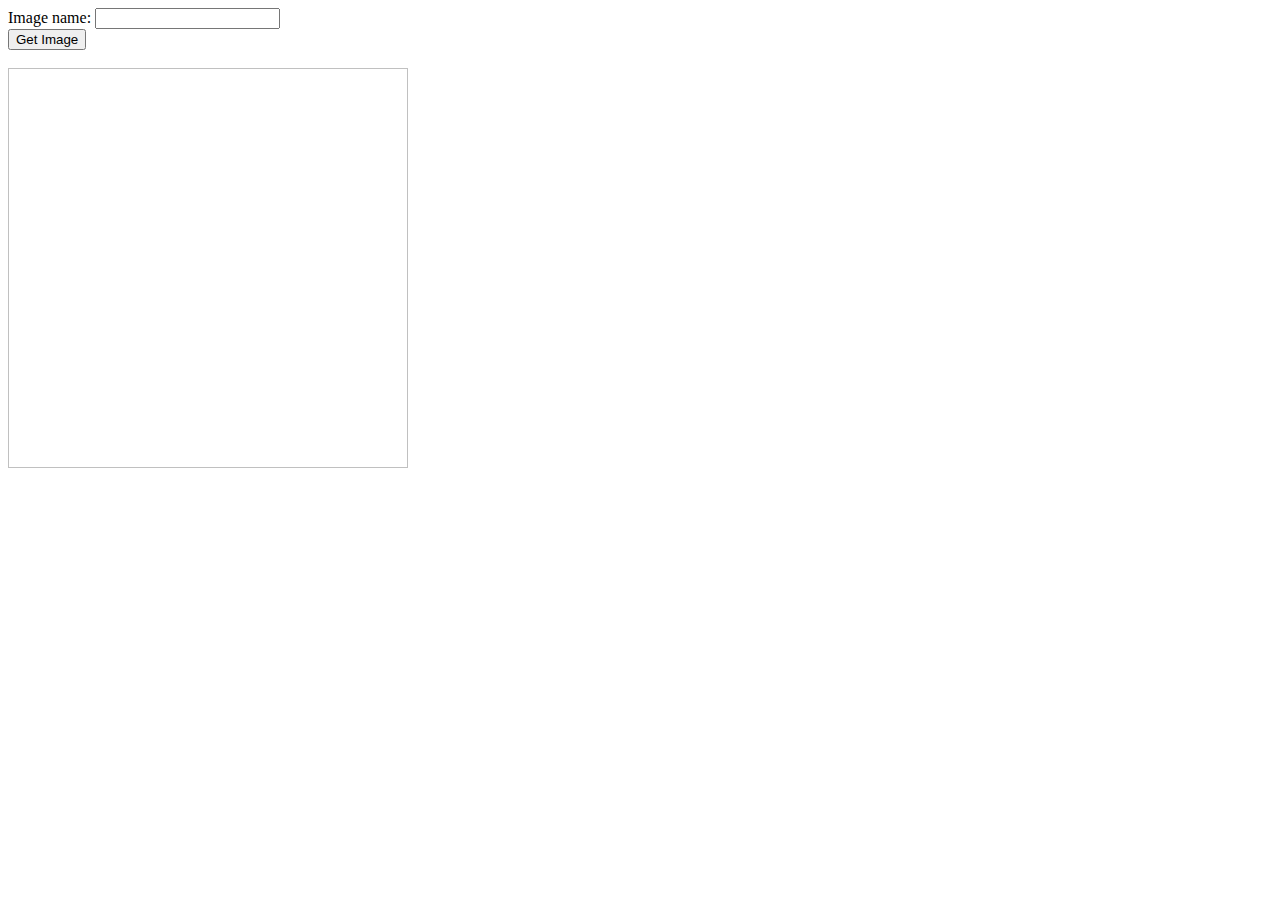
<file: ImageProcessingHANA/ui/ImageBrowser.html>
<!DOCTYPE HTML>
<html>
	<head>
		<meta http-equiv="X-UA-Compatible" content="IE=edge">
		<meta http-equiv='Content-Type' content='text/html;charset=UTF-8'/>

		
		<script>
		function getImage(){
			var xmlHTTP = new XMLHttpRequest();
			var imageName = document.getElementById("imageName").value
	        xmlHTTP.open('GET', '../services/GetImage.xsjs?id=' + imageName, true);
	        xmlHTTP.responseType = 'arraybuffer';

	        xmlHTTP.onload = function(e) {
				
	        	if (this.status == 200) {
	        		var arr = new Uint8Array(this.response);
	 	            var raw = String.fromCharCode.apply(null, arr);
	 	            var b64 = btoa(raw);
	 	            var dataURL = "data:image/jpeg;base64," + b64;
	 	            document.getElementById("image").src = dataURL;
	 	            
	 	           document.getElementById('errorMessage').innerHTML = '';
				}
	        	else if (this.status == 404) {
	        		document.getElementById('errorMessage').innerHTML = 'Image not found';
	        		document.getElementById("image").src = '';
				}
	        	else{
	        		document.getElementById('errorMessage').innerHTML = 'Something went wrong. Check backend service';
	        	}
	           
	        };

	        xmlHTTP.send();
		}  
		</script>
	</head>
	
	<body class="sapUiBody" role="application">
	<form id="myForm">
	  Image name: <input type="text" id="imageName"><br>
	  <input type="button" onclick="getImage()" value="Get Image">
	</form>
	<br>
	<label id="errorMessage"></label>
	<img id="image" width="400px" height="400px" />
	
	</body>
</html>
</file>
